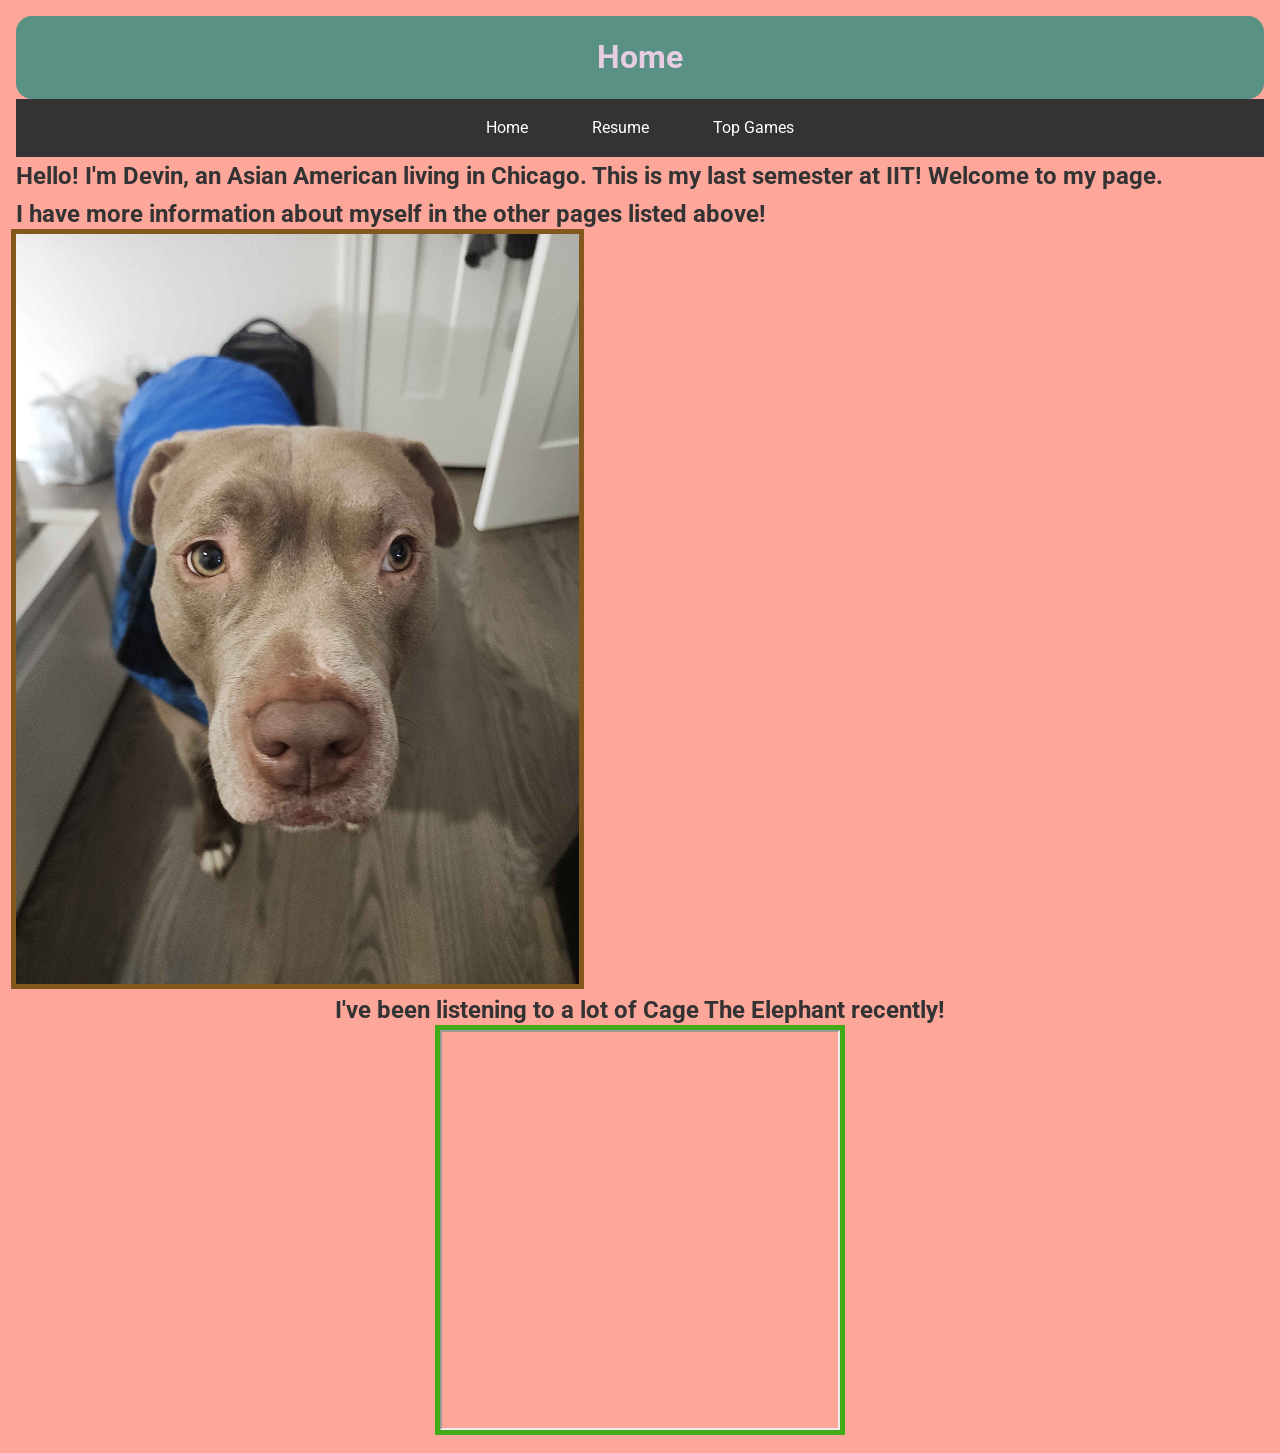
<file: index.html>
<!DOCTYPE html>
<html lang="en">
  <head>
    <meta charset="utf-8">
    <title>Home</title>
    <link rel="stylesheet" href="css/reset.css">
    <link rel="stylesheet" href="css/styles.css">
  </head>

  <body class="index">
    <header>
      <h1>Home</h1>
    </header>
    <nav id="main-nav">
      <ul id="navigation">
        <li><a href="index.html">Home</a></li>
        <li><a href="resume.html">Resume</a></li>
        <li><a href="games.html">Top Games</a></li>
      </ul>
    </nav>
    <main>
      <section id="introduction">
        <h2>Hello! I'm Devin, an Asian American living in Chicago. This is my last semester at IIT! Welcome to my page.</h2>
        <h2>I have more information about myself in the other pages listed above!</h2>
      </section>
      <img class="image" src="images/dog.png" alt="my dog">
      <section id ="video">
        <h2>I've been listening to a lot of Cage The Elephant recently!</h2>
      <iframe width="400" height="400" src="https://www.youtube.com/embed/e2Z0sON2UPc"></iframe>
      </section>
    </main>
  </body>
</html>
</file>
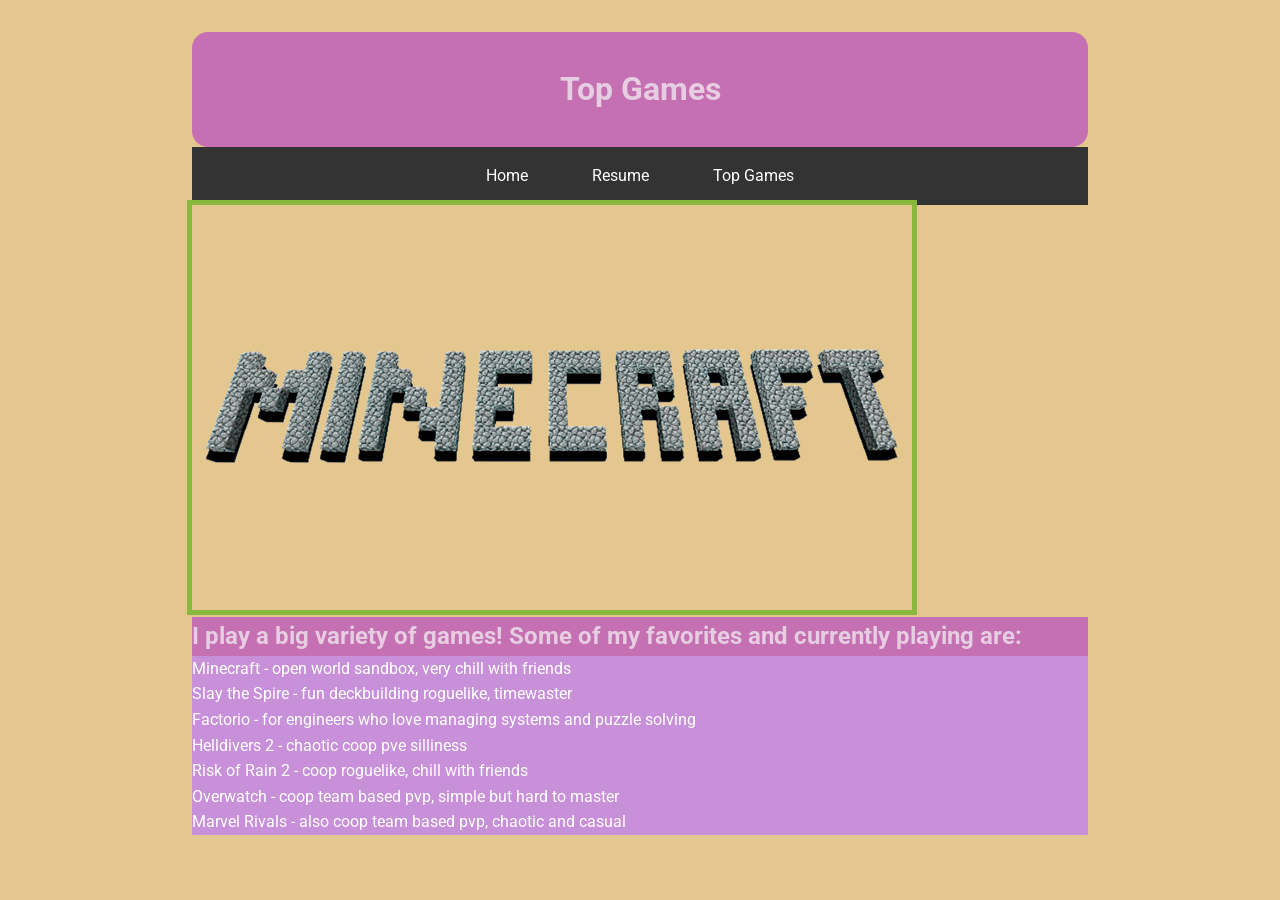
<file: games.html>
<!DOCTYPE html>
<html lang="en">
  <head>
    <meta charset="utf-8">
    <title>Top Games</title>
    <link rel="stylesheet" href="css/reset.css">
    <link rel="stylesheet" href="css/styles.css">
  </head>

  <body class="games">
    <header>
      <h1>Top Games</h1>
    </header>
    <nav id="main-nav">
      <ul id="navigation">
        <li><a href="index.html">Home</a></li>
        <li><a href="resume.html">Resume</a></li>
        <li><a href="games.html">Top Games</a></li>
      </ul>
    </nav>
    <main>
      <img class="image" src="images/minecraft_logo.png" alt="minecraft logo">
      <section id="games">
        <h2>I play a big variety of games! Some of my favorites and currently playing are:</h2>
        <ul>
          <li>Minecraft - open world sandbox, very chill with friends</li>
          <li>Slay the Spire - fun deckbuilding roguelike, timewaster</li>
          <li>Factorio - for engineers who love managing systems and puzzle solving</li>
          <li>Helldivers 2 - chaotic coop pve silliness</li>
          <li>Risk of Rain 2 - coop roguelike, chill with friends</li>
          <li>Overwatch - coop team based pvp, simple but hard to master</li>
          <li>Marvel Rivals - also coop team based pvp, chaotic and casual</li>
        </ul>
      </section>
    </main>
  </body>
</html>
</file>
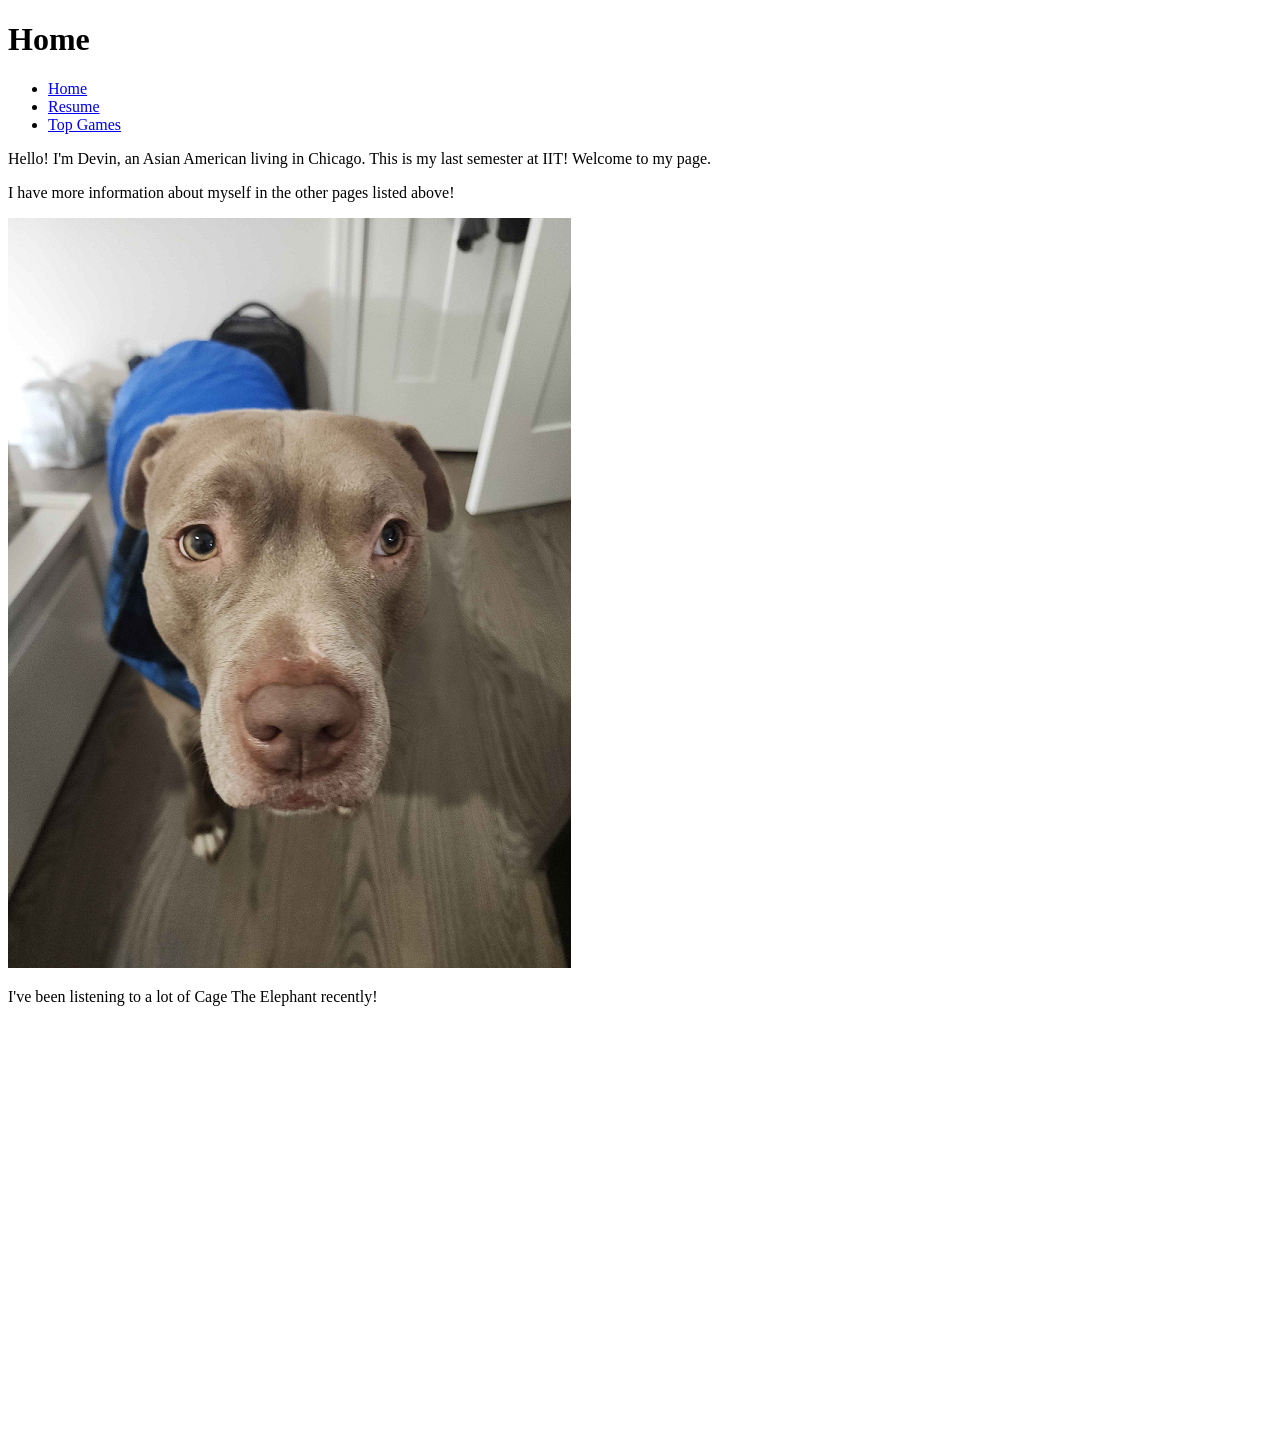
<file: home.html>
<!DOCTYPE html>
<html lang="en">

<head>
  <meta charset="utf-8">
  <title>Home</title>
</head>

<body>
  <header>
    <h1>Home</h1>
  </header>

  <nav id="main-nav">
    <ul id="navigation">
      <li><a href="home.html">Home</a></li>
		  <li><a href="resume.html">Resume</a></li>
			<li><a href="games.html">Top Games</a></li>
    </ul>

  </nav>

  <main>
    <p>Hello! I'm Devin, an Asian American living in Chicago. This is my last semester at IIT! Welcome to my page.</p>
    <p>I have more information about myself in the other pages listed above!</p>

    <img class="image" src="images/dog.png" alt="my dog">

    <p>I've been listening to a lot of Cage The Elephant recently!</p>

    <iframe width="400" height="400" src="https://www.youtube.com/embed/e2Z0sON2UPc" frameborder="0" allowfullscreen></iframe>
  </main>
  
</body>

</html>
</file>
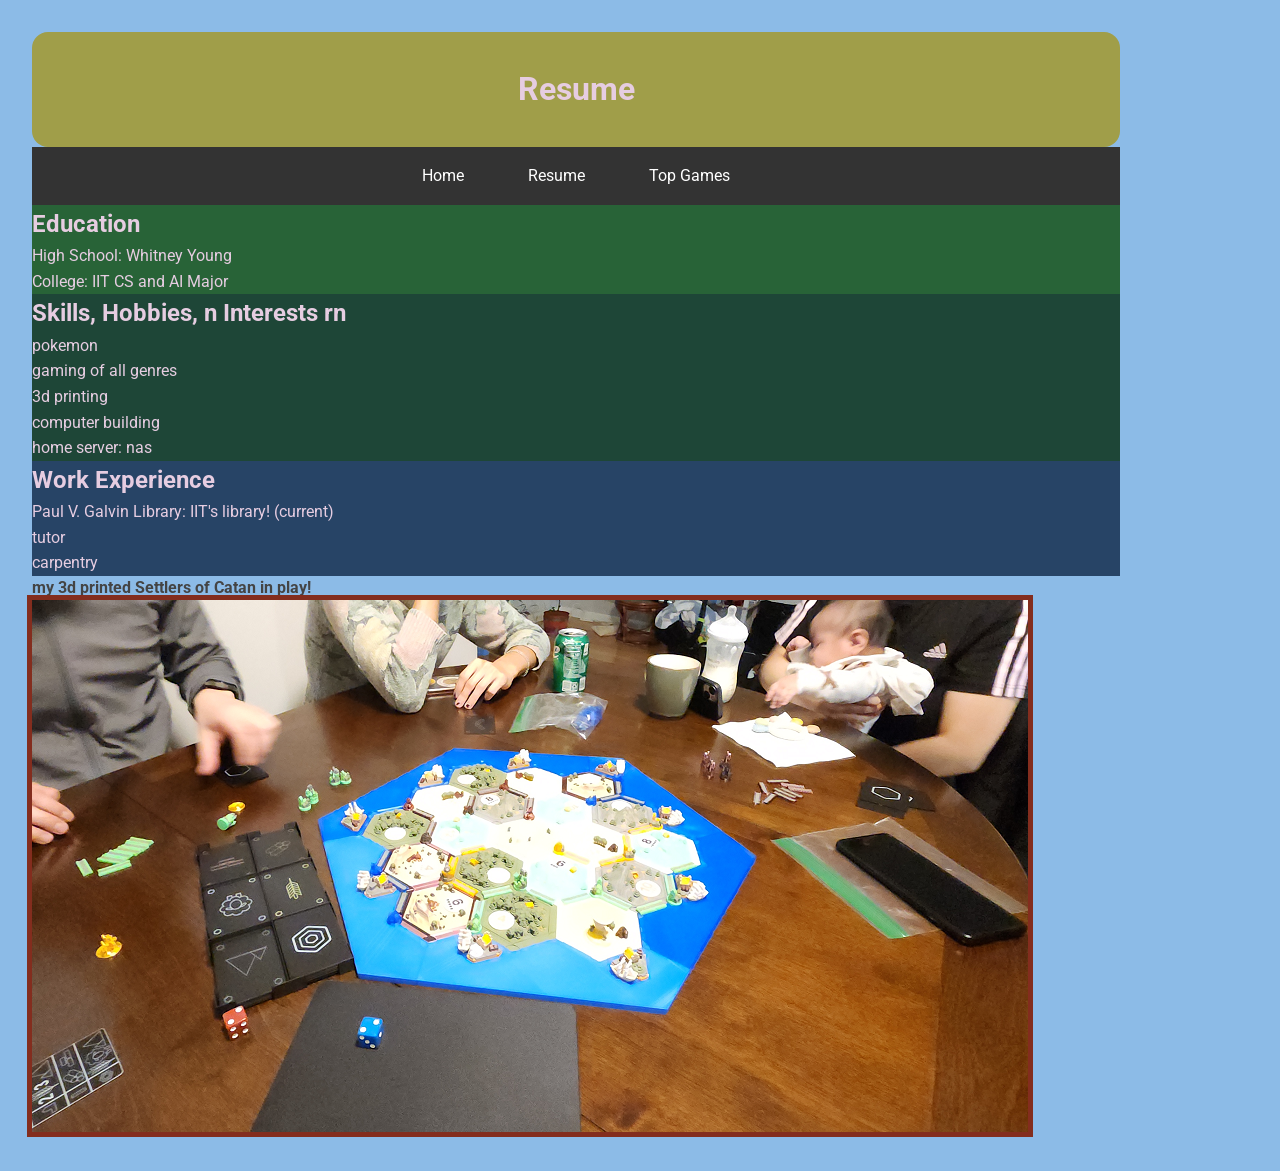
<file: resume.html>
<!DOCTYPE html>
<html lang="en">
  <head>
    <meta charset="utf-8">
    <title>Resume</title>
    <link rel="stylesheet" href="css/reset.css">
    <link rel="stylesheet" href="css/styles.css">
  </head>

  <body class="resume">
    <header>
      <h1>Resume</h1>
    </header>
    <nav id="main-nav">
      <ul id="navigation">
        <li><a href="index.html">Home</a></li>
        <li><a href="resume.html">Resume</a></li>
        <li><a href="games.html">Top Games</a></li>
      </ul>
    </nav>
    <main>
      <section id="education">
        <h2>Education</h2>
        <ul>
          <li>High School: Whitney Young</li>
          <li>College: IIT CS and AI Major</li>
        </ul>
      </section>
      <section id="interests">
        <h2>Skills, Hobbies, n Interests rn</h2>
        <ul>
          <li>pokemon</li>
          <li>gaming of all genres</li>
          <li>3d printing</li>
          <li>computer building</li>
          <li>home server: nas</li>
        </ul>
      </section>
      <section id="work">
        <h2>Work Experience</h2>
        <ul>
          <li>Paul V. Galvin Library: IIT's library! (current)</li>
          <li>tutor</li>
          <li>carpentry</li>
        </ul>
      </section>
      <p>my 3d printed Settlers of Catan in play!</p>
      <img class="image" src="images/3d_printed_catan.png" alt="my 3d printed catan">
    </main>
  </body>
</html>
</file>
<file: css/styles.css>
@import url('https://fonts.googleapis.com/css2?family=Roboto:wght@400;700&display=swap');

body {
  font-family: 'Roboto', Arial, Helvetica, sans-serif; /* imported, backup fonts */
  line-height: 1.6;
}


/* navigation bar (universal) */
nav ul {
  list-style-type: none; 
  padding: 0;
}

nav {
  background-color: #333;
}

nav ul {
  display: flex;
  justify-content: center;
  align-items: center;
}

nav ul li {
  margin: 0 1rem;
}

nav ul li a {
  color: white;
  text-decoration: none;
  padding: 1rem;
  display: block;
}

nav ul li a:hover {
  background-color: #555;
}

/* body (universal) */

h1 {
  background-color: #599284;
  color: #e6cde1;
  text-align: center;
  padding: 1rem;
  border-radius: 1rem;
}

/* index */
.index {
  background-color: #fda69a;
  color: #333;
  padding: 1rem;
}

.index body {
  font-family: 'Georgia', sans-serif; /* native font */
}

.index img {
  outline: 5px solid #83571e;
}

.index iframe {
  outline: 5px solid #43aa1a; /* youtube link */
}

.index #video {
  text-align: center;
}

/* resume */
.resume {
  background-color: #8cbbe7;
  color: #444;
  padding: 2rem;
  width: 90%; /* fluid width for layout*/
}

.resume h1 {
  background-color: #a09e49;
  color: #e6cde1;
  text-align: center;
  padding: 2rem;
  border-radius: 1rem;
}

.resume img {
  outline: 5px solid #832d1e;
}

.resume #education {
  background-color: #286337;
  color: #e6cde1;
}

.resume #interests {
  background-color: #1e4637;
  color: #e6cde1;
}

.resume #work {
  background-color: #274466;
  color: #e6cde1;
}

.resume p {
  font-weight: bold;
}

/* games */
.games {
  background-color: #e4c68f;
  color: #555;
  padding: 2rem;
  width: 960px; /* fixed width for layout */
  margin: 0 auto;
}

.games h1 {
  background-color: #c470b2;
  color: #e6cde1;
  text-align: center;
  padding: 2rem;
  border-radius: 1rem;
}

.games img {
  outline: 5px solid #89b83e;
  text-align: center;
}

.games h2 {
  background-color: #c470b2;
  color: #e6cde1;
}

.games #games ul {
  background-color: #c790d8;
  color: #ffffff;
}
</file>
